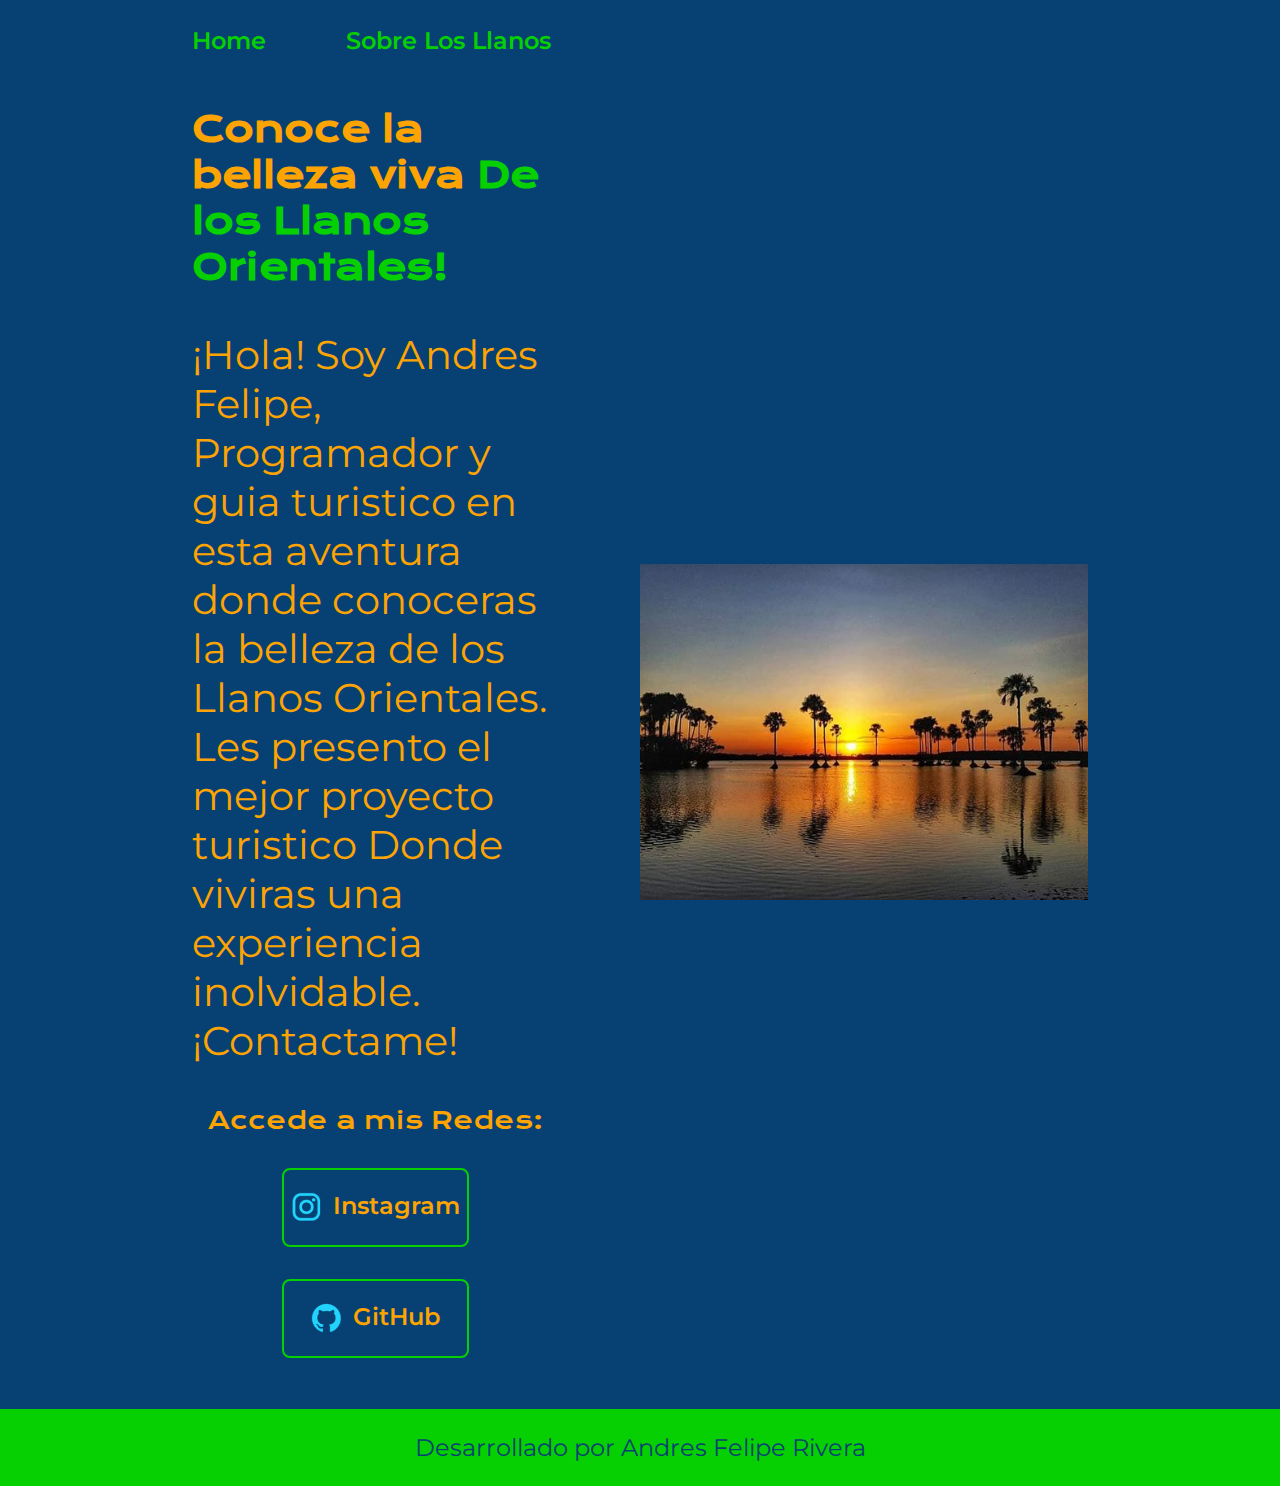
<file: index.html>
<!DOCTYPE html>
<html lang="es-mx">
<head>
    <meta charset="UTF-8"> 
    <meta http-equiv="X-UA-Compatible" content="IE=edge">
    <meta name="viewport" content="width=device-width, initial-scale=1.0">
    <title>Portafolio</title>
    <link rel="stylesheet" href="./styles/style.css">

</head>
<body>
    <header class="header">
        <nav class="header__menu">
            <a class="header__menu__link" href="index.html">Home</a>
            <a class="header__menu__link" href="about.html">Sobre Los Llanos</a>
        </nav>
    </header>
    <main class="presentacion">
        <section class="presentacion__contenido">
            <h1 class="presentacion__contenido__titulo">
               Conoce la belleza viva 
                <strong class="titulo-destaque">De los Llanos Orientales!
                </strong></h1>
                <p class="presentacion__contenido__texto">¡Hola! Soy Andres Felipe, Programador y guia turistico en esta aventura
                    donde conoceras la belleza de los Llanos Orientales. Les presento el mejor proyecto turistico
                   Donde viviras una experiencia inolvidable.
                    ¡Contactame!

                </p>
                <div class="presentacion__enlaces">
                    <h2 class="presentacion__enlaces__subtitulo">Accede a mis Redes:</h2>
                    <a class="presentacion__enlaces__link" href="https://instagram.com/">
                    <img src="instagram.png"> 
                    Instagram</a>
                    <a class="presentacion__enlaces__link" href="https://github.com/">
                    <img src="./assets/github.png">
                    GitHub</a>
                </div>
               
        </section>
            <img class="presentacion__imagen"  src="lo-hermoso-de-los-llanos.jpg" alt="Foto de la belleza de los Llanos">
    </main>
    <footer class="footer">
        <p>Desarrollado por Andres Felipe Rivera</p>
    </footer>
</body>
</html>
</file>
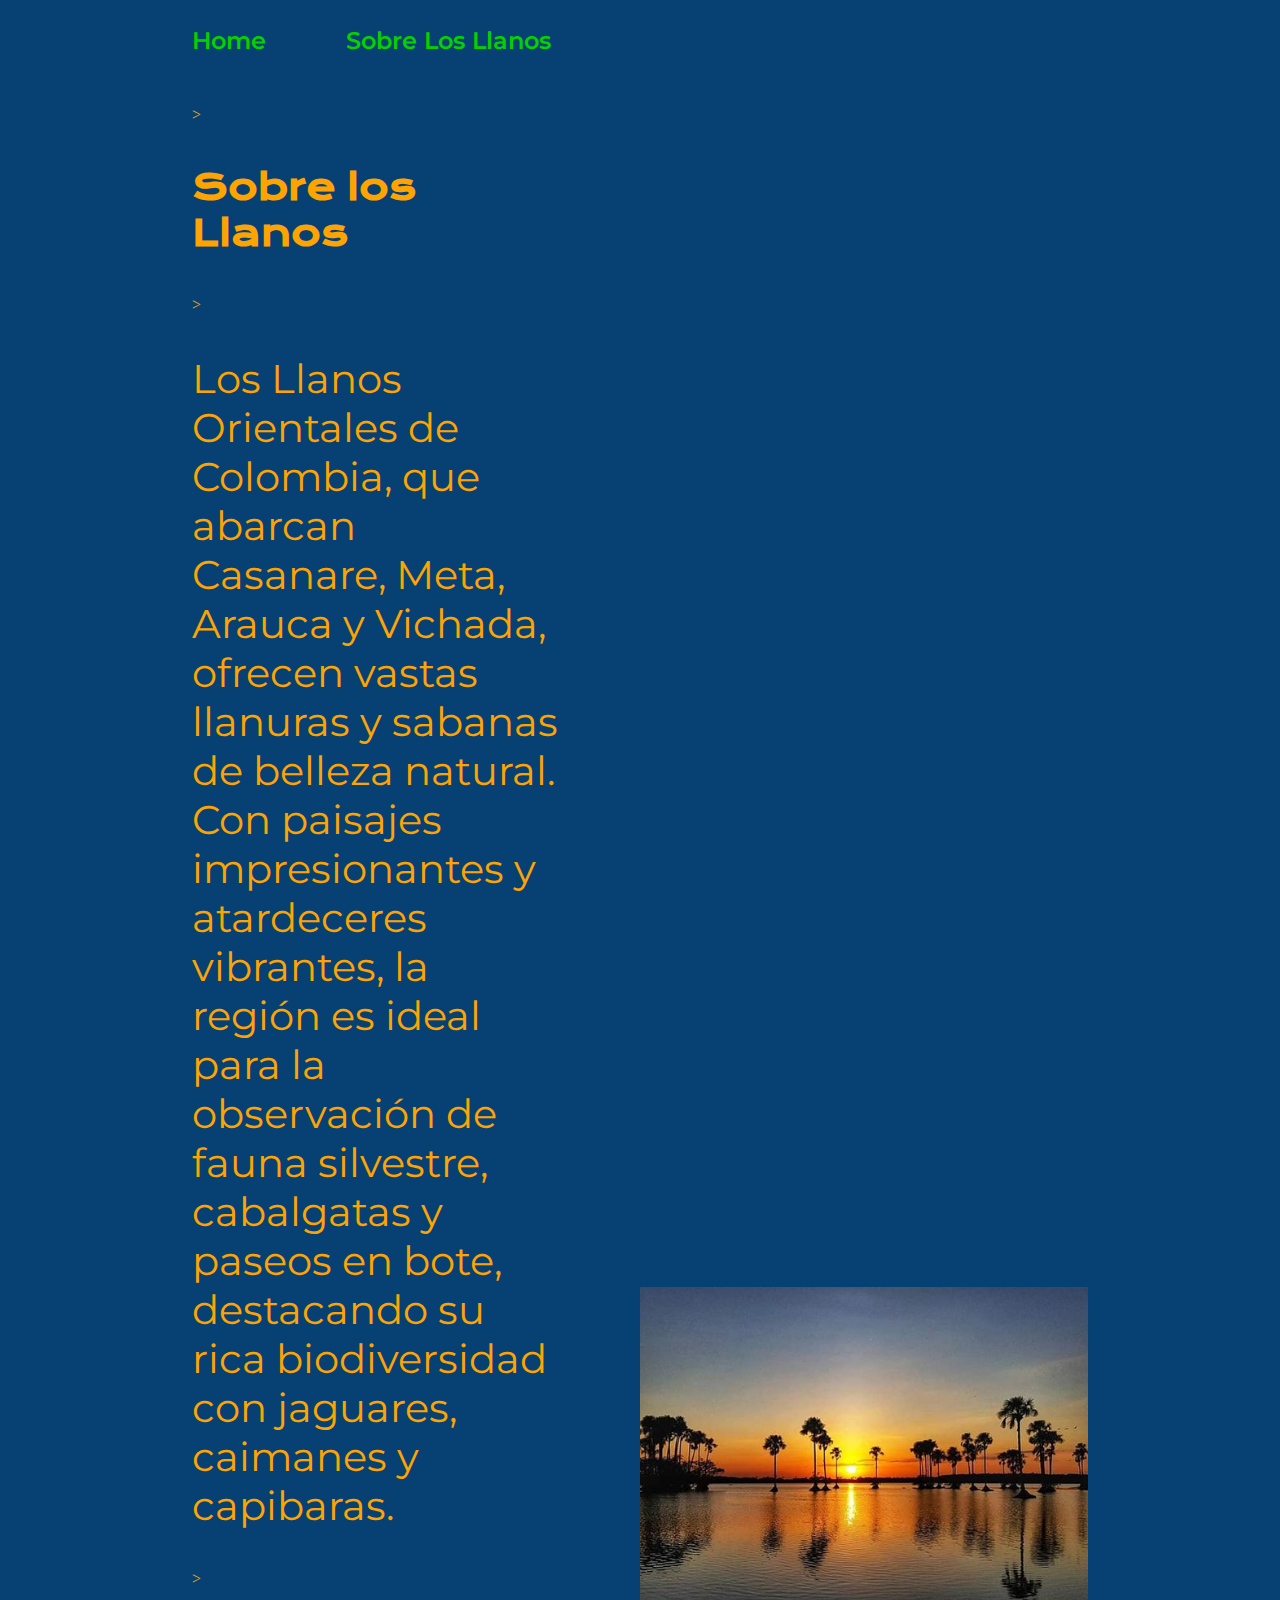
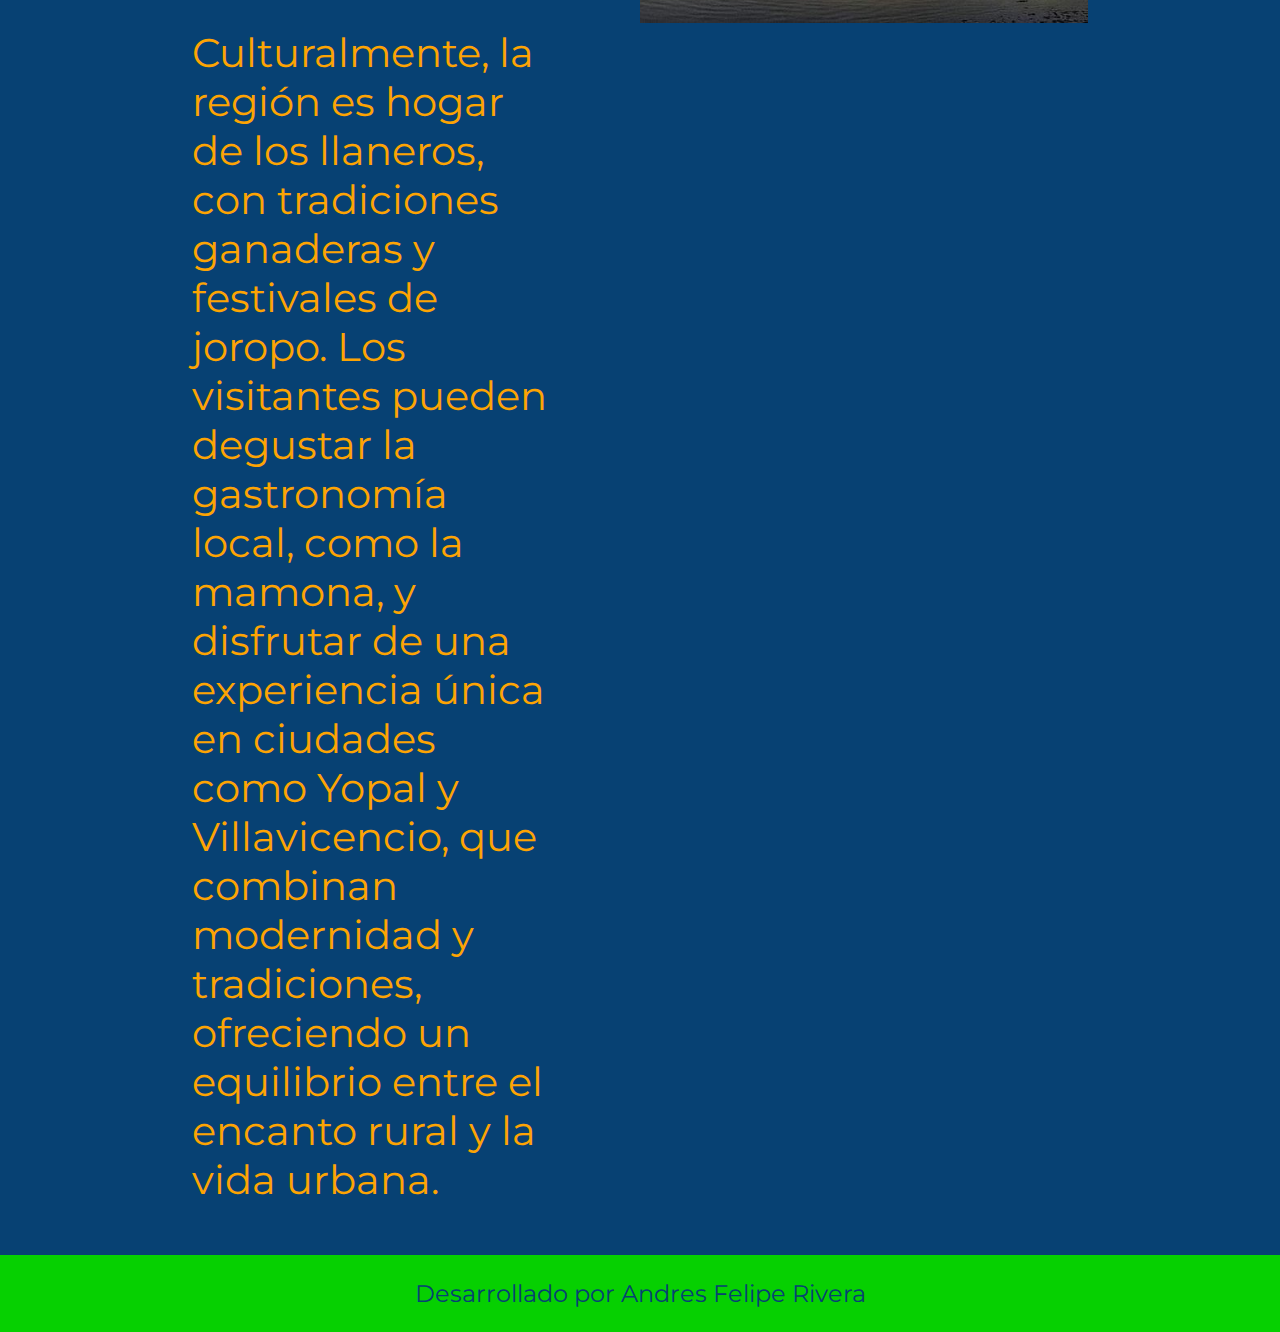
<file: about.html>
<!DOCTYPE html>
<html lang="es-mx">
<head>
    <meta charset="UTF-8">
    <meta name="viewport" content="width=device-width, initial-scale=1.0">
    <title>Sobre los Llanos</title>
    <link rel="stylesheet" href="./styles/style.css"> 
</head>
<body>
    <header class="header">
        <nav class="header__menu">
            <a class="header__menu__link" href="index.html">Home</a>
            <a class="header__menu__link" href="about.html">Sobre Los Llanos</a>
        </nav>
    </header>
    <main class="presentacion">
        <section class="presentacion__contenido">
            ><h1 class="presentacion__contenido__titulo">Sobre los Llanos</h1>
            ><p class="presentacion__contenido__texto">Los Llanos Orientales de Colombia, que abarcan Casanare, Meta, Arauca y Vichada, ofrecen vastas llanuras y sabanas de belleza natural. Con paisajes impresionantes y atardeceres vibrantes, la región es ideal para la observación de fauna silvestre, cabalgatas y paseos en bote, destacando su rica biodiversidad con jaguares, caimanes y capibaras.</p>
            ><p class="presentacion__contenido__texto">Culturalmente, la región es hogar de los llaneros, con tradiciones ganaderas y festivales de joropo. Los visitantes pueden degustar la gastronomía local, como la mamona, y disfrutar de una experiencia única en ciudades como Yopal y Villavicencio, que combinan modernidad y tradiciones, ofreciendo un equilibrio entre el encanto rural y la vida urbana.</p>
                
        </section>
        
        <img class="presentacion__imagen"  src="lo-hermoso-de-los-llanos.jpg" alt="Belleza de los Llanos">
    </main>
    <footer class="footer">
        <p>Desarrollado por Andres Felipe Rivera</p>
    </footer>
</body>
</html>
</file>
<file: styles/style.css>
@import url('https://fonts.googleapis.com/css2?family=Krona+One&family=Montserrat:wght@400;600&display=swap');

:root{
    --color-primario: #074173;
    --color-secundario: #FDA403;
    --color-terciario: #06D001;
    --color-hover: #8DECB4;
    
    
    --fuente-montserrat:'Montserrat', sans serif;
    --fuente-krona:'Krona One', sans serif;

}


* {
    padding: 0;
    margin:0;
}

body{
    height: 100vh;
    box-sizing: border-box;
    background-color: var(--color-primario);
    color: var(--color-secundario);
}

.header{
padding: 2% 0% 0% 15%;
}

.header__menu{
display: flex;
gap: 80px;

}

.header__menu__link{

    font-family: 'Monserrat', var(--fuente-montserrat);
    font-size: 1.5rem;
    font-weight: 600;
    color: var(--color-terciario);
    text-decoration: none;
}

.titulo-destaque {
    color: var(--color-terciario); 
}

.presentacion {
    padding: 4% 15%;
    display: flex;
    align-items: center;
    justify-content: space-between;
    gap: 82px;
}

.presentacion__contenido{
    width: 50%;
    display: flex;
    flex-direction: column;
    gap: 40px;
}

.presentacion__contenido__titulo{
    font-size: 36px;
    font-family: var(--fuente-krona);
}

.titulo-destaque{



}

.presentacion__contenido__texto{
    font-size: 2.5rem;
    font-family: var(--fuente-montserrat);
}

.presentacion__enlaces{
    display: flex;
    justify-content: space-between;
    flex-direction: column;
    align-items: center;
    gap: 32px;
}
.presentacion__enlaces__subtitulo{
    font-family: var(--fuente-krona);
    font-size: 1.5rem;
    font-weight: 400;
}


.presentacion__enlaces__link {
    
    width: 50%;
    text-align: center;
    border-radius: 8px;
    font-size: 1.5rem;
    font-weight: 600;
    padding: 21.5px 0;
    text-decoration: none;
    color: var(--color-secundario);
    font-family: 'Montserrat', sans-serif;
    border: 2px solid var(--color-terciario);
    display: flex;
    justify-content: center;
    gap: 10px;
}

.presentacion__enlaces__link:hover{

background-color: var(--color-hover);

}

.presentacion__imagen{
    width: 50%;
}



.footer{
    background-color: var(--color-terciario);
    padding: 24px;
    color: var(--color-primario);
    text-align: center;
    font-family: var(--fuente-montserrat);
    font-size: 1.5rem;
    font-weight: 400;
}

@media (max-width: 1200px ){
    .header{
        padding: 10%;
    }

    .header__menu{
        justify-content: center;
    }


    .presentacion{
        flex-direction: column-reverse;
        padding: 5%;
    }
    

    .presentacion__contenido{

        width: auto;

    }

}
</file>
